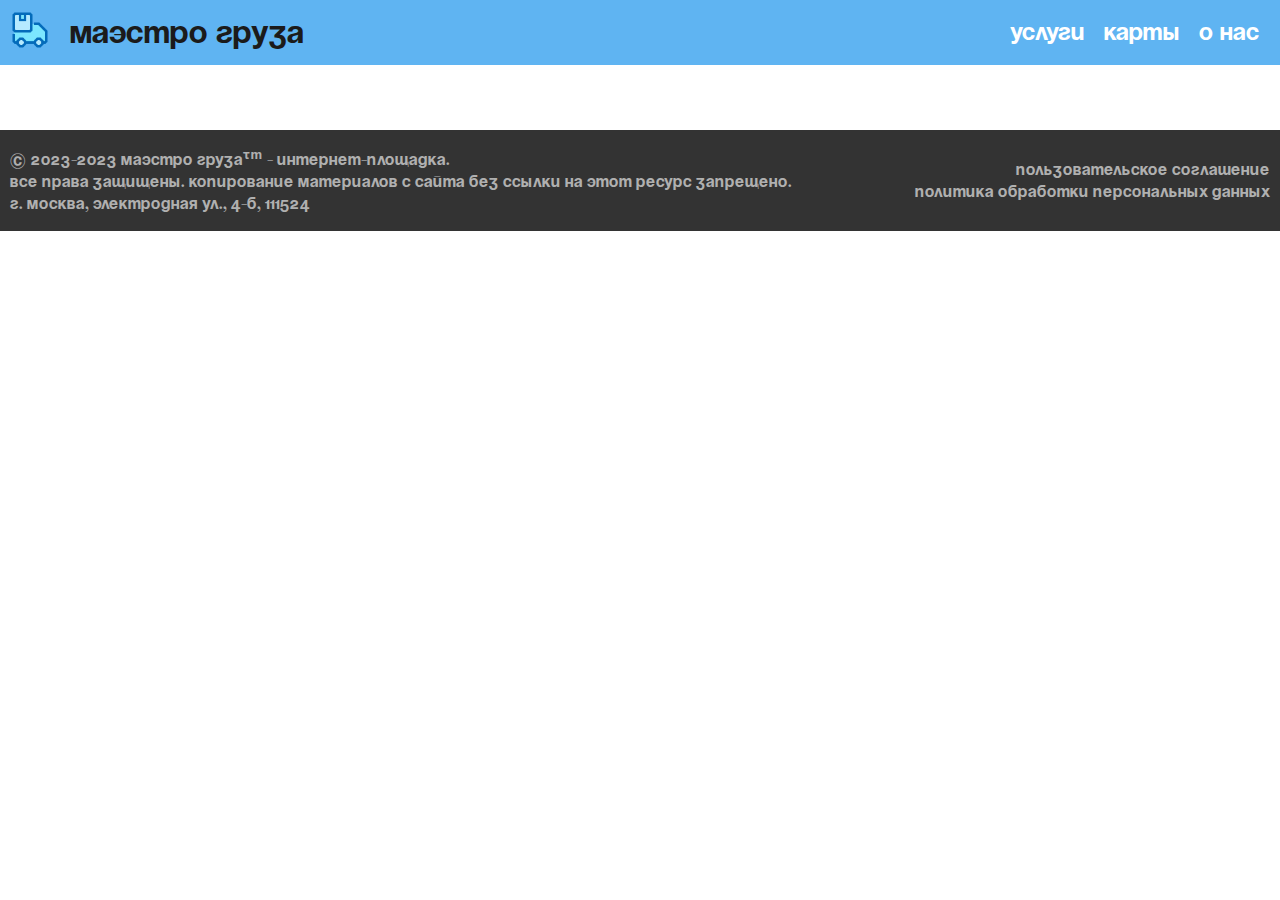
<file: about.html>
<!DOCTYPE html>
<html lang="en">
<head>
    <meta charset="UTF-8">
    <meta name="viewport" content="width=device-width, initial-scale=1.0">
    <link rel="stylesheet" type="text/css" href="style.css">
    <link rel="shortcut icon" href="img/logo.png" />
    <title>Маэстро груза: О нас</title>
</head>
<body>
    <header class="site-header">
        <a href="index.html">
            <div class="logo">
                <img src="img/logo.png">
            </div>
        </a>
        <a href="index.html">
            <div class="logo">
                <h1>Маэстро груза</h1>
            </div>
        </a>
        <nav class="main-nav" style="margin-left: auto;">
            <ul>
                <li><a href="services.html">Услуги</a></li>
                <li><a href="maps.html">Карты</a></li>
                <li><a href="about.html">О нас</a></li>
            </ul>
        </nav>
    </header>
    <div class="content">
        
    </div>
    <!--Footer-->
    <footer class="site-footer">
        <div style="padding-left: 10px;">
            <p>© 2023-2023 Маэстро Груза<sup>TM</sup> - интернет-площадка. <br>Все права защищены. Копирование материалов с сайта без ссылки на этот ресурс запрещено. <br>г. Москва, Электродная ул., 4-б, 111524</p>
        </div>
        <div style="margin-left: auto; padding-right: 10px; text-align: right;">
            Пользовательское соглашение<br>Политика обработки персональных данных
        </div>
    </footer>
    <script>
        AOS.init();
    </script>
</body>
</html>
</file>
<file: style.css>
@font-face {
    font-family: 'SoyuzGrotesk';
    src: url('SoyuzGroteskBold.woff') format('woff');
}

.site-header {
    background-color: #5FB4F2;
    color: #1B1B1B; 
    display: flex;
    align-items: center;
    position: fixed;
    width: 100%;
    z-index: 1000;
    font-family: 'SoyuzGrotesk';
}

.site-header a {
    color: #1B1B1B; 
    text-decoration: none;
}

.site-footer {
    background-color: #333333;
    color: #b0b0b0; 
    justify-content: space-between;
    margin-top: 30px;
    width: 100%;
    font-family: 'SoyuzGrotesk';
    display: flex;
    align-items: center;
    margin-bottom: auto;
    position: sticky;
    bottom: 0;
    right: 0;

}

.content {
    padding-top: 100px;
    justify-content: center;
}

.calc-content {
    padding-top: 100px;
    display: flex;
    justify-content: center;
}

.content h1 {
    font-family: 'Soyuz Grotesk';
    text-align: center;
    font-size: 36px;
}

.content a {
    font-family: Verdana, Geneva, Tahoma, sans-serif;
    font-size: 24px;
    text-align: center;
    justify-self: auto;
}

.content .map-container {
    align-self: center;
    justify-self: center;
}

.img-text {
    font-family: 'Segoe UI', Tahoma, Geneva, Verdana, sans-serif;
    font-size: 16px;
}

.img_txt_header {
    color: #1b1b1b;
    font-family: 'SoyuzGrotesk';
    font-size: 28px;
}

body {
    margin: 0;
    padding: 0;
}

header {
    margin-top: 0;
    font-size: 16px;
}


.logo h1 {
    margin: 0;
    padding-left: 20px;
    color: #1B1B1B; 
}

.logo a {
    color :#1B1B1B;
    text-decoration: none;
    transition: color 0.3s ease;
}

.logo img {
    margin-left: 10px;
    align-self: center;
    width: 40px;
    height: 40px;
}

.main-nav ul {
    list-style: none;
    padding: 0;
    display: flex;
    justify-self: right;
}

.main-nav ul li {
    margin-right: 20px;
}

.main-nav ul li a {
    color: #ffffff;
    text-decoration: none;
    transition: color 0.3s ease;
    font-size: 24px;
}

.main-nav ul li a:hover {
    color: #1B1B1B;
}

.box {
    margin-top: 10px;
    row-gap: 20px;
    column-gap: 20px;
    justify-content: space-around;
    display: flex;
    flex-direction: row;
    flex-wrap: wrap; 
}

.image-text-section {
    display: flex;
    justify-content: space-around;
    align-items: center;
    max-width: 500px;
    max-height: 600px;
    border: 2px solid #ccc; /* Граница между разделами */
    border-radius: 15px;
    margin-left: 5%;
    margin-right: 5%;
}

.calculator-section {
    display: flex;
    justify-content: space-around;
    align-items: start;
    align-self: center;
    max-width: 500px;
    max-height: 600px;
    border: 2px solid #ccc; /* Граница между разделами */
    border-radius: 15px;
    margin-left: 5%;
    margin-right: 5%;
}

.calculator-section label {
    font-family: 'SoyuzGrotesk';
    font-size: 1.6em;
}

.calculator-section input {
    max-width: fit-content;
}

.image {
    flex: 0;
    
    margin-right: 20px;
}

.image img {
    max-width: 100%;
    height: auto;
}

.head-text a {
    display: inline-block;
    text-align: center;
}

.text {
    flex: 1;
    padding-right: 4%;
}

.text h2 {
    margin-top: 0;

}

.custom-select select {
    font-family: Verdana, Geneva, Tahoma, sans-serif;
    font-size: 1.2em;
    background-color: #5FB4F2;
    border-radius: 8px;
}

.custom-select select option {
    font-family: Verdana, Geneva, Tahoma, sans-serif;
    background-color: #ffffff
}

.custom-select option:hover {
    color: #b0b0b0;
}

.map-container {
    display: flex;
    flex: 1;
    height: 650px;
    border-radius: 1rem;
    overflow: hidden;
    position: relative;
    justify-content: center;
    justify-self: center;
}












@media (max-width: 768px) and (min-width: 481px){
    .main-nav ul li a {
        font-size: 0.8rem;
    }
    .map-container {
        display: flex;
        flex: 1;
        height: 400px;
        width: 400px;
        border-radius: 1rem;
        overflow: hidden;
        position: relative;
        justify-content: center;
        justify-self: center;
    }
    .site-header a {
        color: #1B1B1B; 
        text-decoration: none;
        font-size: 0.9rem;
    }

    .box {
        flex-direction: column;
    }
    .calculator-section label {
        font-family: 'SoyuzGrotesk';
        font-size: 1.2rem;
    }
}


@media (max-width:480px) {
    .main-nav ul li a {
        font-size: 0.8rem;
    }

    .site-header a {
        color: #1B1B1B; 
        text-decoration: none;
        font-size: 0.8rem;
    }
    .calculator-section label {
        font-family: 'SoyuzGrotesk';
        font-size: 1rem;
    }
    .box {
        flex-direction: column;
    }
}
</file>
